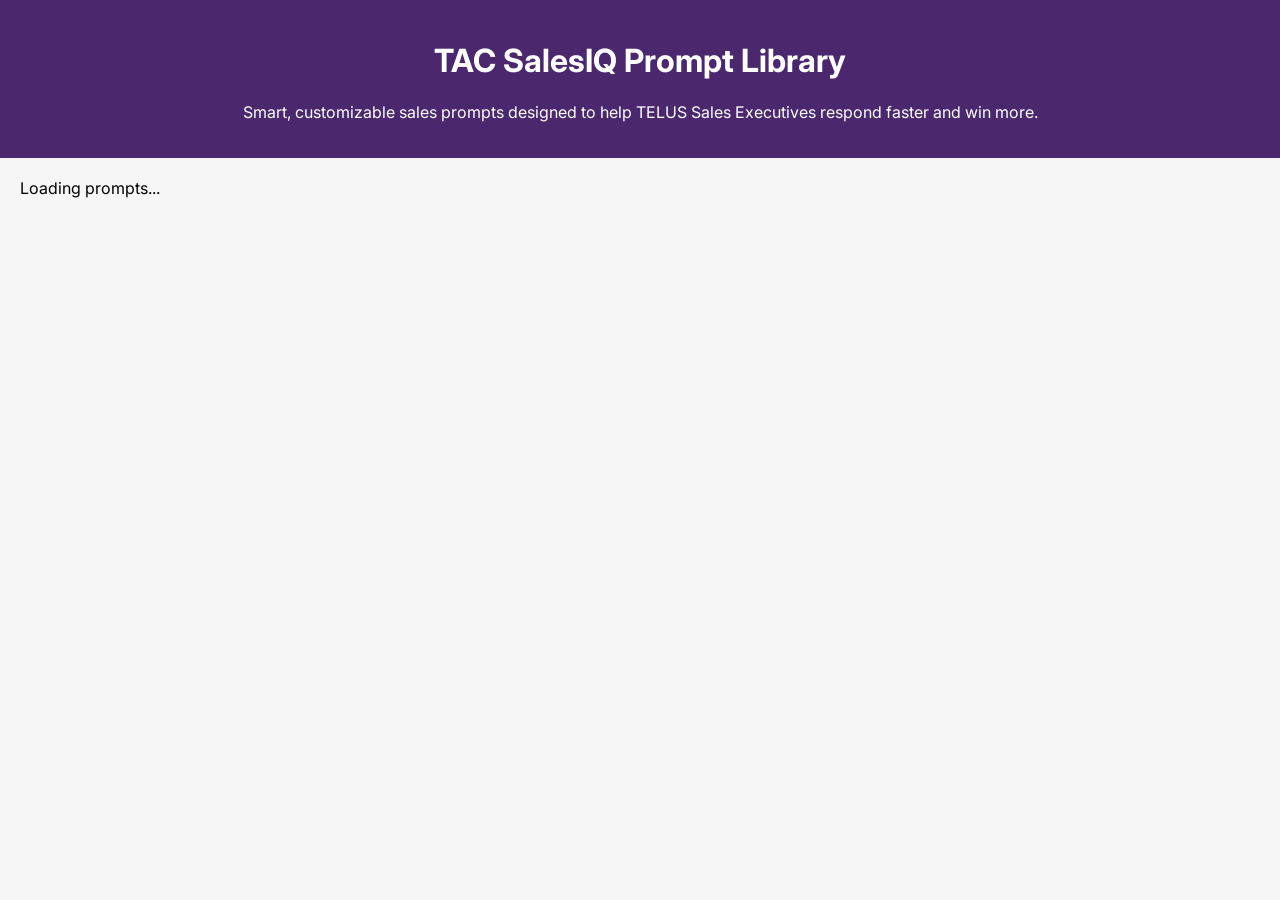
<file: index.html>
<!DOCTYPE html>
<html lang="en">
<head>
  <meta charset="UTF-8" />
  <meta name="viewport" content="width=device-width, initial-scale=1.0"/>
  <title>TAC SalesIQ Prompt Library</title>
  <link rel="stylesheet" href="https://fonts.googleapis.com/css2?family=Inter:wght@400;600&display=swap"/>
  <style>
    body {
      font-family: 'Inter', sans-serif;
      margin: 0;
      padding: 0;
      background: #f6f6f6;
    }
    header {
      background-color: #4B286D;
      color: white;
      padding: 20px;
      text-align: center;
    }
    nav {
      display: flex;
      justify-content: center;
      background-color: #eee;
      flex-wrap: wrap;
    }
    nav button {
      padding: 10px 20px;
      margin: 5px;
      border: none;
      background-color: #fff;
      border-radius: 5px;
      cursor: pointer;
      font-weight: bold;
    }
    nav button.active {
      background-color: #4B286D;
      color: white;
    }
    .container {
      padding: 20px;
    }
    .prompt-card {
      background: white;
      border-radius: 10px;
      padding: 20px;
      margin-bottom: 15px;
      box-shadow: 0 2px 5px rgba(0,0,0,0.1);
    }
    .prompt-card h3 {
      margin-top: 0;
    }
    .tags {
      color: #666;
      font-size: 0.85em;
    }
    .copy-button {
      background-color: #4B286D;
      color: white;
      border: none;
      padding: 8px 12px;
      border-radius: 5px;
      cursor: pointer;
      margin-top: 10px;
    }
  </style>
</head>
<body>
  <header>
    <h1>TAC SalesIQ Prompt Library</h1>
    <p>Smart, customizable sales prompts designed to help TELUS Sales Executives respond faster and win more.</p>
  </header>
  <nav id="tabs"></nav>
  <div class="container" id="prompt-container">Loading prompts...</div>

  <script>
    const sheetUrl = "https://docs.google.com/spreadsheets/d/e/2PACX-1vQwo2oXpBHICeC7irWkVLH_vD7RbVHi_JEVNsaZvTiHlino8C7SVvTK9s3bIR__Q8DVbJjwcsuOR_an/pub?output=csv";
    let allPrompts = [];

    async function loadPrompts() {
      const res = await fetch(sheetUrl);
      const text = await res.text();
      const rows = text.split("\n").slice(1).map(row => row.split(","));
      allPrompts = rows.map(r => ({
        id: r[0],
        businessUnit: r[1],
        title: r[2],
        prompt: r[3],
        tags: r[4]
      }));
      renderTabs();
      renderPrompts("All");
    }

    function renderTabs() {
      const tabsContainer = document.getElementById("tabs");
      const units = ["All", ...new Set(allPrompts.map(p => p.businessUnit).filter(Boolean))];
      units.forEach(unit => {
        const btn = document.createElement("button");
        btn.textContent = unit;
        btn.onclick = () => {
          document.querySelectorAll("nav button").forEach(b => b.classList.remove("active"));
          btn.classList.add("active");
          renderPrompts(unit);
        };
        if (unit === "All") btn.classList.add("active");
        tabsContainer.appendChild(btn);
      });
    }

    function renderPrompts(unit) {
      const container = document.getElementById("prompt-container");
      container.innerHTML = "";
      const prompts = unit === "All" ? allPrompts : allPrompts.filter(p => p.businessUnit === unit);
      if (prompts.length === 0) {
        container.innerHTML = "<p>No prompts available.</p>";
        return;
      }
      prompts.forEach(p => {
        const card = document.createElement("div");
        card.className = "prompt-card";
        card.innerHTML = `
          <h3>${p.title}</h3>
          <p>${p.prompt}</p>
          <p class="tags">${p.tags}</p>
          <button class="copy-button" onclick="navigator.clipboard.writeText('${p.prompt.replace(/'/g, "\'")}')">Copy</button>
        `;
        container.appendChild(card);
      });
    }

    loadPrompts();
  </script>
</body>
</html>
</file>
